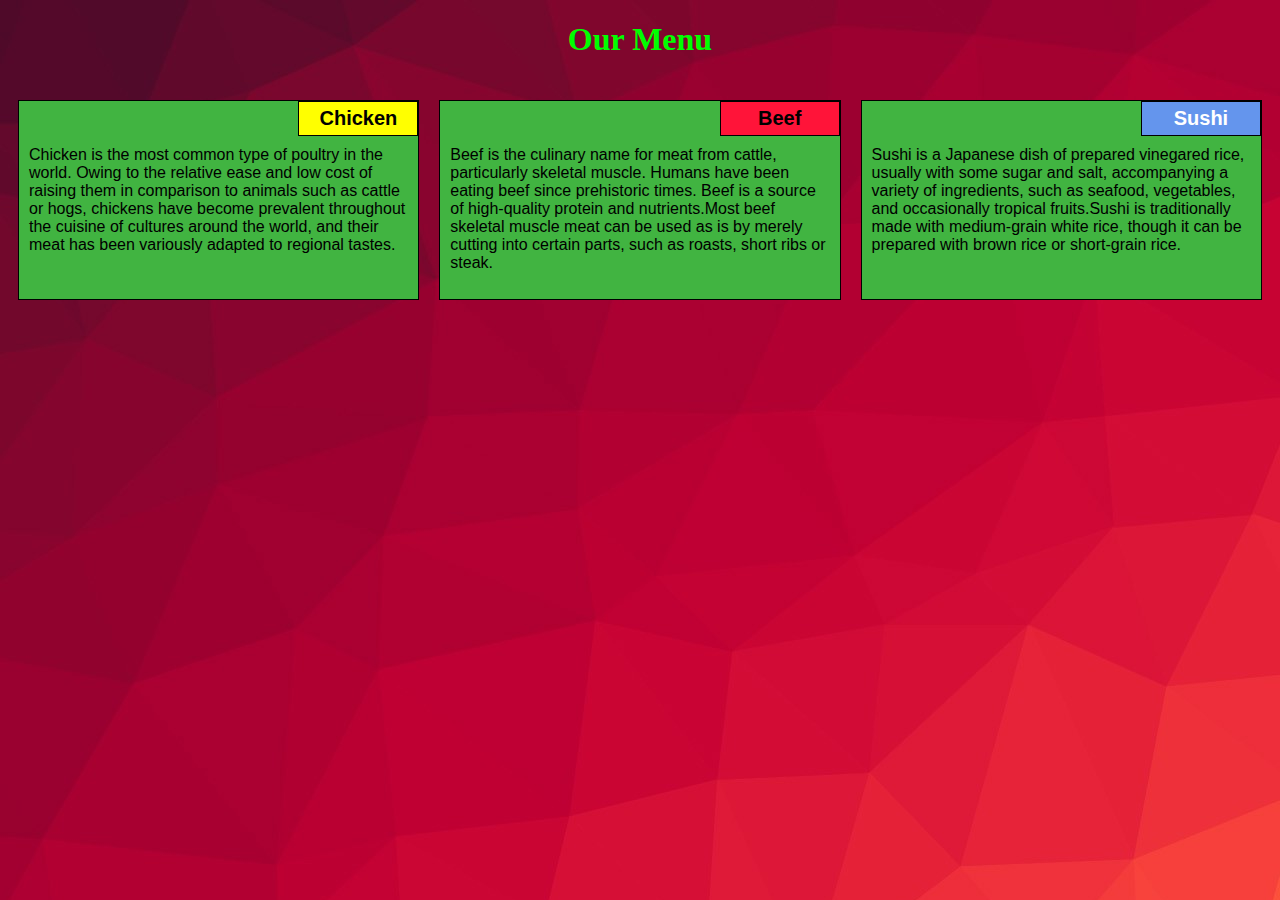
<file: mod2_solution/index.html>
<!DOCTYPE html>
<html>
<head>
	<meta charset="utf-8">

	<meta name="viewport" content="width=device-width, initial-scale=1">

	<link rel="stylesheet" type="text/css" href="css/styles.css">
	<title>Module 2 Solution</title>
</head>
<body>
	<h1>Our Menu</h1>
	<div class="row">
	<div class="container col-lg-4 col-md-6 col-sm-12">
		<section>
		<div id="chicken">
			Chicken
		</div>
		<p>
		Chicken is the most common type of poultry in the world. Owing to the relative ease and low cost of raising them in comparison to animals such as cattle or hogs, chickens have become prevalent throughout the cuisine of cultures around the world, and their meat has been variously adapted to regional tastes.	
		</p>
		</section>
	</div>
	<div class="container col-lg-4 col-md-6 col-sm-12">
		<section>
		<div id="beef">
			Beef
		</div>
		<p>
		Beef is the culinary name for meat from cattle, particularly skeletal muscle. Humans have been eating beef since prehistoric times. Beef is a source of high-quality protein and nutrients.Most beef skeletal muscle meat can be used as is by merely cutting into certain parts, such as roasts, short ribs or steak.	
		</p>
		</section>
	</div>
	<div class="container col-lg-4 col-md-12 col-sm-12">
		<section>
		<div id="sushi">
			Sushi
		</div>
		<p>
		Sushi is a Japanese dish of prepared vinegared rice, usually with some sugar and salt, accompanying a variety of ingredients, such as seafood, vegetables, and occasionally tropical fruits.Sushi is traditionally made with medium-grain white rice, though it can be prepared with brown rice or short-grain rice. 	
		</p>
		</section>
	</div>
	</div>
</body>
</html>
</file>
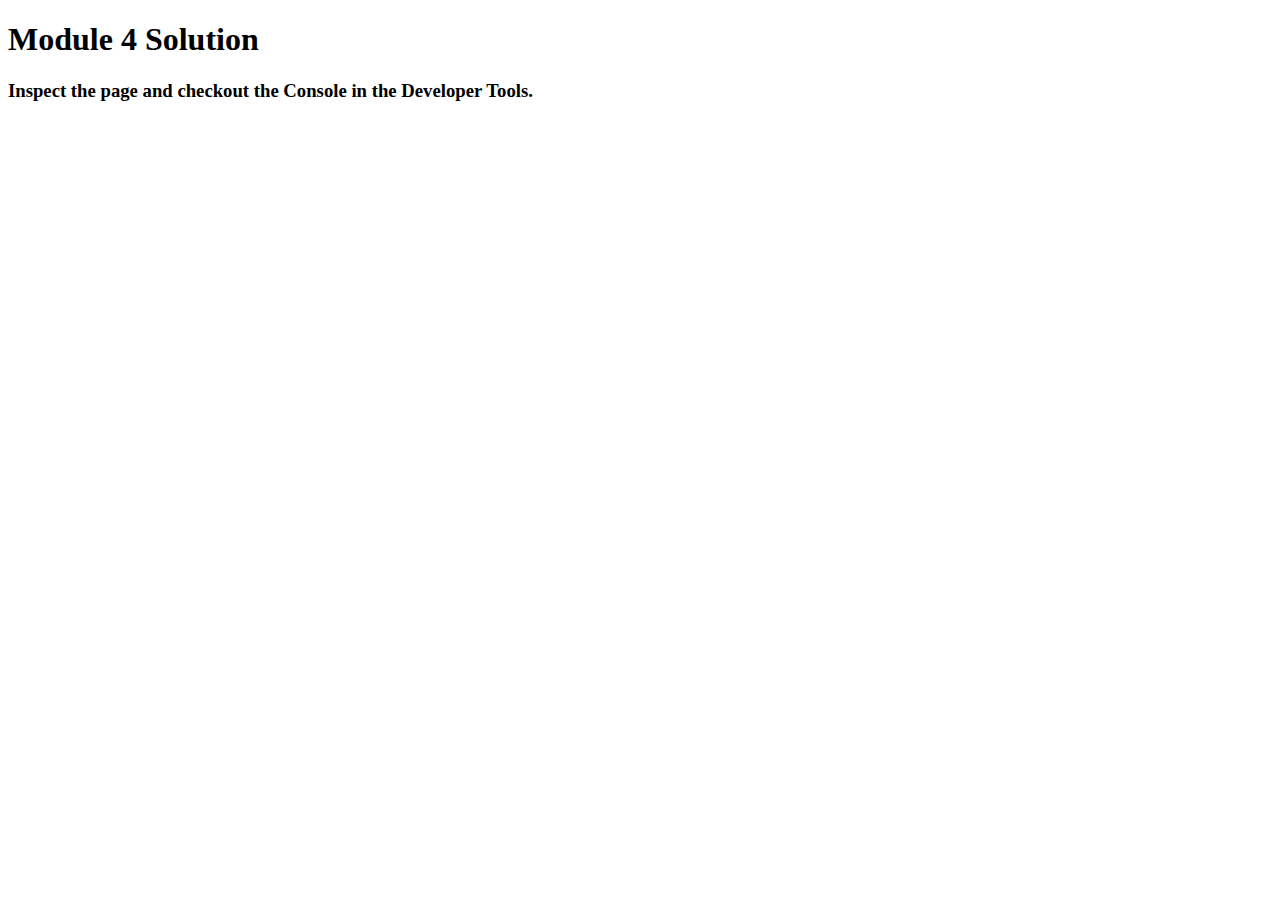
<file: mod4_solution/index.html>
<!DOCTYPE html>
<html>
<head>
  <meta charset="utf-8">
  <title>Module 4 Solution</title>
  <script>
    var names = []; // DO NOT REMOVE
  </script>
  <script src="SpeakHello.js"></script>
  <script src="SpeakGoodBye.js"></script>
  <script src="script.js"></script>
</head>
<body>
  <h1>Module 4 Solution</h1>
  <h3>Inspect the page and checkout the Console in the Developer Tools.</h3>
</body>
</html>
</file>
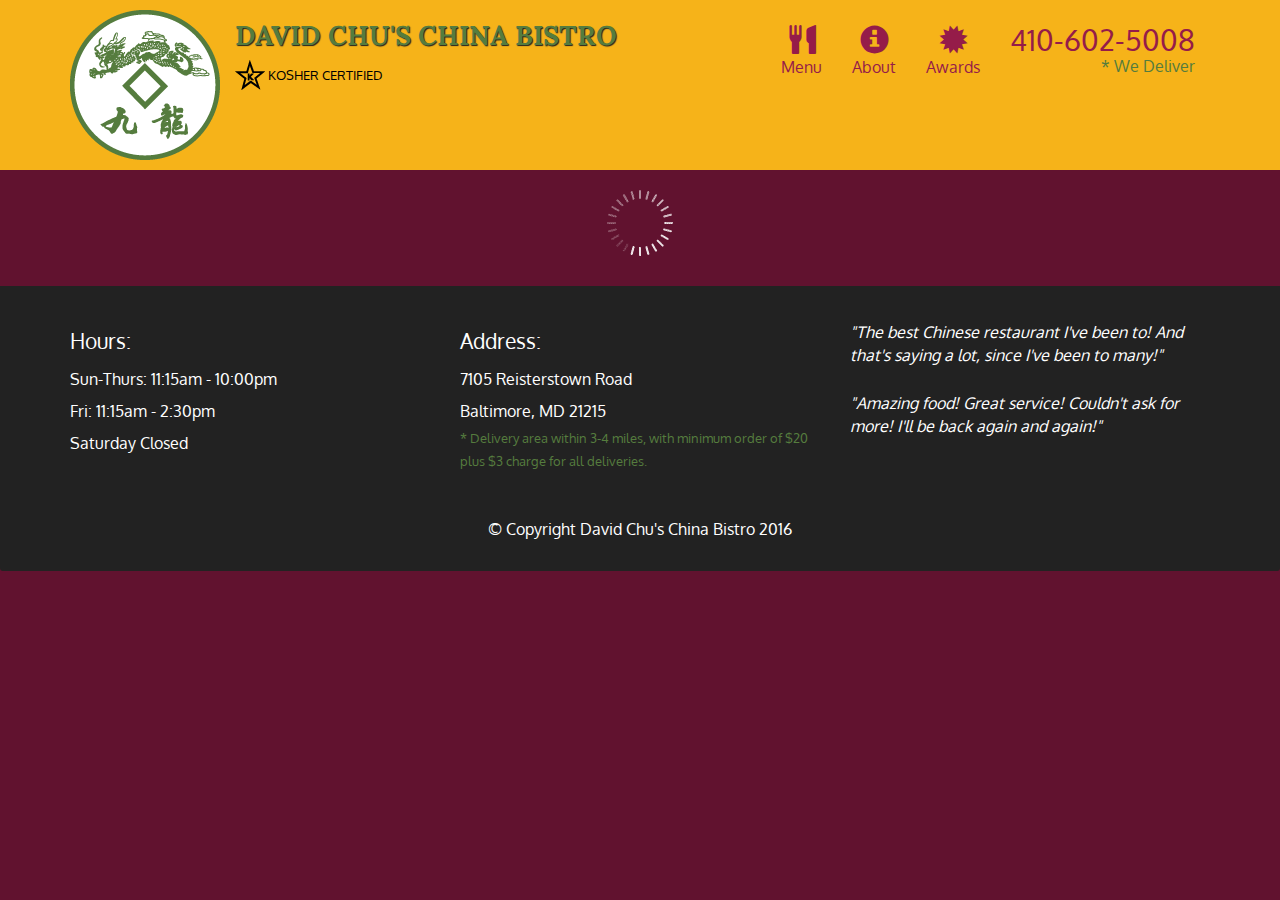
<file: mod5_solution/index.html>
<!doctype html>
<html lang="en">
  <head>
    <meta charset="utf-8">
    <meta http-equiv="X-UA-Compatible" content="IE=edge">
    <meta name="viewport" content="width=device-width, initial-scale=1">
    <title>David Chu's China Bistro</title>
    <link rel="stylesheet" href="css/bootstrap.min.css">
    <link rel="stylesheet" href="css/styles.css">
    <link href='https://fonts.googleapis.com/css?family=Oxygen:400,300,700' rel='stylesheet' type='text/css'>
    <link href='https://fonts.googleapis.com/css?family=Lora' rel='stylesheet' type='text/css'>
  </head>
<body>
  <header>
    <nav id="header-nav" class="navbar navbar-default">
      <div class="container">
        <div class="navbar-header">
          <a href="index.html" class="pull-left visible-md visible-lg">
            <div id="logo-img" alt="Logo image"></div>
          </a>

          <div class="navbar-brand">
            <a href="index.html"><h1>David Chu's China Bistro</h1></a>
            <p>
              <img src="images/star-k-logo.png" alt="Kosher certification">
              <span>Kosher Certified</span>
            </p>
          </div>

          <button id="navbarToggle" type="button" class="navbar-toggle collapsed" data-toggle="collapse" data-target="#collapsable-nav" aria-expanded="false">
            <span class="sr-only">Toggle navigation</span>
            <span class="icon-bar"></span>
            <span class="icon-bar"></span>
            <span class="icon-bar"></span>
          </button>
        </div>
        
        <div id="collapsable-nav" class="collapse navbar-collapse">
           <ul id="nav-list" class="nav navbar-nav navbar-right">
            <li id="navHomeButton" class="visible-xs active">
              <a href="index.html">
                <span class="glyphicon glyphicon-home"></span> Home</a>
            </li>
            <li id="navMenuButton">
              <a href="#" onclick="$dc.loadMenuCategories();">
                <span class="glyphicon glyphicon-cutlery"></span><br class="hidden-xs"> Menu</a>
            </li>
            <li>
              <a href="#">
                <span class="glyphicon glyphicon-info-sign"></span><br class="hidden-xs"> About</a>
            </li>
            <li>
              <a href="#">
                <span class="glyphicon glyphicon-certificate"></span><br class="hidden-xs"> Awards</a>
            </li>
            <li id="phone" class="hidden-xs">
              <a href="tel:410-602-5008">
                <span>410-602-5008</span></a><div>* We Deliver</div>
            </li>
          </ul><!-- #nav-list -->
        </div><!-- .collapse .navbar-collapse -->
      </div><!-- .container -->
    </nav><!-- #header-nav -->
  </header>

  <div id="call-btn" class="visible-xs">
    <a class="btn" href="tel:410-602-5008">
    <span class="glyphicon glyphicon-earphone"></span>
    410-602-5008
    </a>
  </div>
  <div id="xs-deliver" class="text-center visible-xs">* We Deliver</div>

  <div id="main-content" class="container"></div>

  <footer class="panel-footer">
    <div class="container">
      <div class="row">
        <section id="hours" class="col-sm-4">
          <span>Hours:</span><br>
          Sun-Thurs: 11:15am - 10:00pm<br>
          Fri: 11:15am - 2:30pm<br>
          Saturday Closed
          <hr class="visible-xs">
        </section>
        <section id="address" class="col-sm-4">
          <span>Address:</span><br>
          7105 Reisterstown Road<br>
          Baltimore, MD 21215
          <p>* Delivery area within 3-4 miles, with minimum order of $20 plus $3 charge for all deliveries.</p>
          <hr class="visible-xs">
        </section>
        <section id="testimonials" class="col-sm-4">
          <p>"The best Chinese restaurant I've been to! And that's saying a lot, since I've been to many!"</p>
          <p>"Amazing food! Great service! Couldn't ask for more! I'll be back again and again!"</p>
        </section>
      </div>
      <div class="text-center">&copy; Copyright David Chu's China Bistro 2016</div>
    </div>
  </footer>

  <!-- jQuery (Bootstrap JS plugins depend on it) -->
  <script src="js/jquery-2.1.4.min.js"></script>
  <script src="js/bootstrap.min.js"></script>
  <script src="js/ajax-utils.js"></script>
  <script src="js/script.js"></script>
</body>
</html>
</file>
<file: mod2_solution/css/styles.css>
/* Base Styles */

* {
	box-sizing: border-box;
}

h1 {
	font-family: Brushstroke, fantasy;
	color: #00FF00;
	text-align: center;
}

body {
	background-image: url("background.jpg");
	background-color: #41B441 ;

}

p {
	padding: 10px;
	margin: 0;
}

.container {
	border: none;
	margin-left: auto;
	margin-right: auto;
	margin-top: 10px;
	margin-bottom: 10px;
	padding: 10px;
}

section {
	border:	1px solid black;
	background-color: #41B441;
	width: 100%;
	height: 200px;
	font-family: Helvetica;
	color: black;
	position: relative;
	overflow: auto;
}

#chicken {
	border: 1px solid black;
	text-align: center;
	width: 30%;
	margin-left: 70%;
	font-family: Georgia,sans-serif;
	font-weight: bold;
	font-size: 125%;
	margin-bottom: 0;
	margin-top: 0;
	padding: 5px;
	background-color: #FFFF00;
}

#beef {
	border: 1px solid black;
	text-align: center;
	width: 30%;
	margin-left: 70%;
	font-family: Georgia,sans-serif;
	font-weight: bold;
	font-size: 125%;
	margin-bottom: 0;
	margin-top: 0;
	padding: 5px;
	background-color: #FF1439;
}

#sushi {
	border: 1px solid black;
	text-align: center;
	width: 30%;
	margin-left: 70%;
	font-family: Georgia,sans-serif;
	font-weight: bold;
	font-size: 125%;
	margin-bottom: 0;
	margin-top: 0;
	background-color: #6495ED;
	color: white;
	padding: 5px;
}

.row {
	width: 100%;
}

/* Desktop view */

@media (min-width: 992px) {
  .col-lg-1, .col-lg-2, .col-lg-3, .col-lg-4, .col-lg-5, .col-lg-6, .col-lg-7, .col-lg-8, .col-lg-9, .col-lg-10, .col-lg-11, .col-lg-12 {
    float: left;
  }

  .col-lg-1 {
    width: 8.33%;
  }
  .col-lg-2 {
    width: 16.66%;
  }
  .col-lg-3 {
    width: 25%;
  }
  .col-lg-4 {
    width: 33.33%;
  }
  .col-lg-5 {
    width: 41.66%;
  }
  .col-lg-6 {
    width: 50%;
  }
  .col-lg-7 {
    width: 58.33%;
  }
  .col-lg-8 {
    width: 66.66%;
  }
  .col-lg-9 {
    width: 74.99%;
  }
  .col-lg-10 {
    width: 83.33%;
  }
  .col-lg-11 {
    width: 91.66%;
  }
  .col-lg-12 {
    width: 100%;
  }

}

/* Tablet view */

@media (min-width: 768px) and (max-width: 991px) {
  .col-md-1, .col-md-2, .col-md-3, .col-md-4, .col-md-5, .col-md-6, .col-md-7, .col-md-8, .col-md-9, .col-md-10, .col-md-11, .col-md-12 {
    float: left;
  }

  .col-md-1 {
    width: 8.33%;
  }
  .col-md-2 {
    width: 16.66%;
  }
  .col-md-3 {
    width: 25%;
  }
  .col-md-4 {
    width: 33.33%;
  }
  .col-md-5 {
    width: 41.66%;
  }
  .col-md-6 {
    width: 50%;
  }
  .col-md-7 {
    width: 58.33%;
  }
  .col-md-8 {
    width: 66.66%;
  }
  .col-md-9 {
    width: 74.99%;
  }
  .col-md-10 {
    width: 83.33%;
  }
  .col-md-11 {
    width: 91.66%;
  }
  .col-md-12 {
    width: 100%;
  }
}

/* Mobile view */

@media (max-width: 768px) {
  .col-sm-1, .col-sm-2, .col-sm-3, .col-sm-4, .col-sm-5, .col-sm-6, .col-sm-7, .col-sm-8, .col-sm-9, .col-sm-10, .col-sm-11, .col-sm-12 {
 	float: left;
  }

  .col-sm-1 {
    width: 8.33%;
  }
  .col-sm-2 {
    width: 16.66%;
  }
  .col-sm-3 {
    width: 25%;
  }
  .col-sm-4 {
    width: 33.33%;
  }
  .col-sm-5 {
    width: 41.66%;
  }
  .col-sm-6 {
    width: 50%;
  }
  .col-sm-7 {
    width: 58.33%;
  }
  .col-sm-8 {
    width: 66.66%;
  }
  .col-sm-9 {
    width: 74.99%;
  }
  .col-sm-10 {
    width: 83.33%;
  }
  .col-sm-11 {
    width: 91.66%;
  }
  .col-sm-12 {
    width: 100%;
  }
}
</file>
<file: mod5_solution/css/styles.css>
body {
  font-size: 16px;
  color: #fff;
  background-color: #61122f;
  font-family: 'Oxygen', sans-serif;
}

/** HEADER **/
#header-nav {
  background-color: #f6b319;
  border-radius: 0;
  border: 0;
}

#logo-img {
  background: url('../images/restaurant-logo_large.png') no-repeat;
  width: 150px;
  height: 150px;
  margin: 10px 15px 10px 0;
}

.navbar-brand {
  padding-top: 25px;
}
.navbar-brand h1 { /* Restaurant name */
  font-family: 'Lora', serif;
  color: #557c3e;
  font-size: 1.5em;
  text-transform: uppercase;
  font-weight: bold;
  text-shadow: 1px 1px 1px #222;
  margin-top: 0;
  margin-bottom: 0;
  line-height: .75;
}
.navbar-brand a:hover, .navbar-brand a:focus {
  text-decoration: none;
}
.navbar-brand p { /* Kosher cert */
  color: #000;
  text-transform: uppercase;
  font-size: .7em;
  margin-top: 15px;
}
.navbar-brand p span { /* Star-K */
  vertical-align: middle;
}

#nav-list {
  margin-top: 10px;
}
#nav-list a {
  color: #951C49;
  text-align: center;
}
#nav-list a:hover {
  background: #E7E7E7;
}
#nav-list a span {
  font-size: 1.8em;
}

#phone {
  margin-top: 5px;
}
#phone a { /* Phone number */
  text-align: right;
  padding-bottom: 0;
}
#phone div { /* We Deliver */
  color: #557c3e;
  text-align: right;
  padding-right: 15px;
}

.navbar-header button.navbar-toggle, .navbar-header .icon-bar {
  border: 1px solid #61122f;
}
.navbar-header button.navbar-toggle {
  clear: both;
  margin-top: -30px;
}
/* END HEADER */

/* FOOTER */
.panel-footer {
  margin-top: 30px;
  padding-top: 35px;
  padding-bottom: 30px;
  background-color: #222;
  border-top: 0;
}
.panel-footer div.row {
  margin-bottom: 35px;
}
#hours, #address {
  line-height: 2;
}
#hours > span, #address > span {
  font-size: 1.3em;
}
#address p {
  color: #557c3e;
  font-size: .8em;
  line-height: 1.8;
}
#testimonials {
  font-style: italic;
}
#testimonials p:nth-child(2) {
  margin-top: 25px;
}
/* END FOOTER */



/* HOME PAGE */
.container .jumbotron {
  box-shadow: 0 0 50px #3F0C1F;
  border: 2px solid #3F0C1F;
}

#menu-tile, #specials-tile, #map-tile {
  height: 250px;
  width: 100%;
  margin-bottom: 15px;
  position: relative;
  border: 2px solid #3F0C1F;
  overflow: hidden;
}
#menu-tile:hover, #specials-tile:hover, #map-tile:hover {
  box-shadow: 0 1px 5px 1px #cccccc;
}
#menu-tile {
  background: url('../images/menu-tile.jpg') no-repeat;
  background-position: center;
}
#specials-tile {
  background: url('../images/specials-tile.jpg') no-repeat;
  background-position: center;
}
#menu-tile span, #specials-tile span, #map-tile span {
  position: absolute;
  bottom: 0;
  right: 0;
  width: 100%;
  text-align: center;
  font-size: 1.6em;
  text-transform: uppercase;
  background-color: #000;
  color: #fff;
  opacity: .8;
}
/* END HOME PAGE */

/* MENU CATEGORIES PAGE */
.category-tile { 
  position: relative;
  border: 2px solid #3F0C1F;
  overflow: hidden;
  width: 200px;
  height: 200px;
  margin: 0 auto 15px;
}
.category-tile span {
  position: absolute;
  bottom: 0;
  right: 0;
  width: 100%;
  text-align: center;
  font-size: 1.2em;
  text-transform: uppercase;
  background-color: #000;
  color: #fff;
  opacity: .8;
}
.category-tile:hover {
  box-shadow: 0 1px 5px 1px #cccccc;
}

#menu-categories-title + div {
  margin-bottom: 50px;
}
/* END MENU CATEGORIES PAGE */

/* SINGLE CATEGORY PAGE */
.menu-item-tile {
  margin-bottom: 25px;
}
.menu-item-tile hr {
  width: 80%;
}
.menu-item-tile .menu-item-price {
  font-size: 1.1em;
  text-align: right;
  margin-top: -15px;
  margin-right: -15px;
}
.menu-item-tile .menu-item-price span {
  font-size: .6em;
}
.menu-item-photo {
  position: relative;
  border: 2px solid #3F0C1F; 
  overflow: hidden;
  padding: 0;
  margin-right: -15px;
  margin-left: auto;
  margin-bottom: 20px;
  max-width: 250px;
}
.menu-item-photo div {
  position: absolute;
  bottom: 0;
  right: 0;
  width: 80px;
  background-color: #557c3e;
  text-align: center;
}
.menu-item-description {
  padding-right: 30px;
}
h3.menu-item-title {
  margin: 0 0 10px;
}
.menu-item-details {
  font-size: .9em;
  font-style: italic;
}
/* END SINGLE CATEGORY PAGE */


/********** Large devices only **********/
@media (min-width: 1200px) {
  .container .jumbotron {
    background: url('../images/jumbotron_1200.jpg') no-repeat;
    height: 675px;
  }
}

/********** Medium devices only **********/
@media (min-width: 992px) and (max-width: 1199px) {
  /* Header */
  #logo-img {
    background: url('../images/restaurant-logo_medium.png') no-repeat;
    width: 100px;
    height: 100px;
    margin: 5px 5px 5px 0;
  }
  /* End Header */

  /* Home Page */
  .container .jumbotron {
    background: url('../images/jumbotron_992.jpg') no-repeat;
    height: 558px;
  }
  /* End Home Page */
}

/********** Small devices only **********/
@media (min-width: 768px) and (max-width: 991px) {
  /* Home Page */
  .container .jumbotron {
    background: url('../images/jumbotron_768.jpg') no-repeat;
    height: 432px;
  }
  /* End Home Page */
}

/********** Extra small devices only **********/
@media (max-width: 767px) {
  /* Header */
  .navbar-brand {
    padding-top: 10px;
    height: 80px;
  }
  .navbar-brand h1 { /* Restaurant name */
    padding-top: 10px;
    font-size: 5vw; /* 1vw = 1% of viewport width */
  }
  .navbar-brand p { /* Kosher cert */
    font-size: .6em;
    margin-top: 12px;
  }
  .navbar-brand p img { /* Star-K */
    height: 20px;
  }

  #collapsable-nav a { /* Collapsed nav menu text */
    font-size: 1.2em;
  }
  #collapsable-nav a span { /* Collapsed nav menu glyph */
    font-size: 1em;
    margin-right: 5px;
  }

  #call-btn > a {
    font-size: 1.5em;
    display: block;
    margin: 0 20px;
    padding: 10px;
    border: 2px solid #fff;
    background-color: #f6b319;
    color: #951c49;
  }
  #xs-deliver {
    margin-top: 5px;
    font-size: .7em;
    letter-spacing: .1em;
    text-transform: uppercase;
  }
  /* End Header */

  /* Footer */
  .panel-footer section {
    margin-bottom: 30px;
    text-align: center;
  }
  .panel-footer section:nth-child(3) {
    margin-bottom: 0; /* margin already exists on the whole row */
  }
  .panel-footer section hr {
    width: 50%;
  }
  /* End Footer */

  /* Home Page */
  .container .jumbotron {
    margin-top: 30px;
    padding: 0;
  }
  #menu-tile, #specials-tile {
    width: 360px;
    margin: 0 auto 15px;
  }

  .menu-item-photo {
    margin-right: auto;
  }
  .menu-item-tile .menu-item-price {
    text-align: center;
  }
  .menu-item-description {
    text-align: center;;
  }
}


/********** Super extra small devices Only :-) (e.g., iPhone 4) **********/
@media (max-width: 479px) {
  /* Header */
  .navbar-brand h1 { /* Restaurant name */
    padding-top: 5px;
    font-size: 6vw;
  }
  /* End Header */
  
  /* Home page */
  #menu-tile, #specials-tile {
    width: 280px;
    margin: 0 auto 15px;
  }

  .col-xxs-12 {
    position: relative;
    min-height: 1px;
    padding-right: 15px;
    padding-left: 15px;
    float: left;
    width: 100%;
  }
}
</file>
